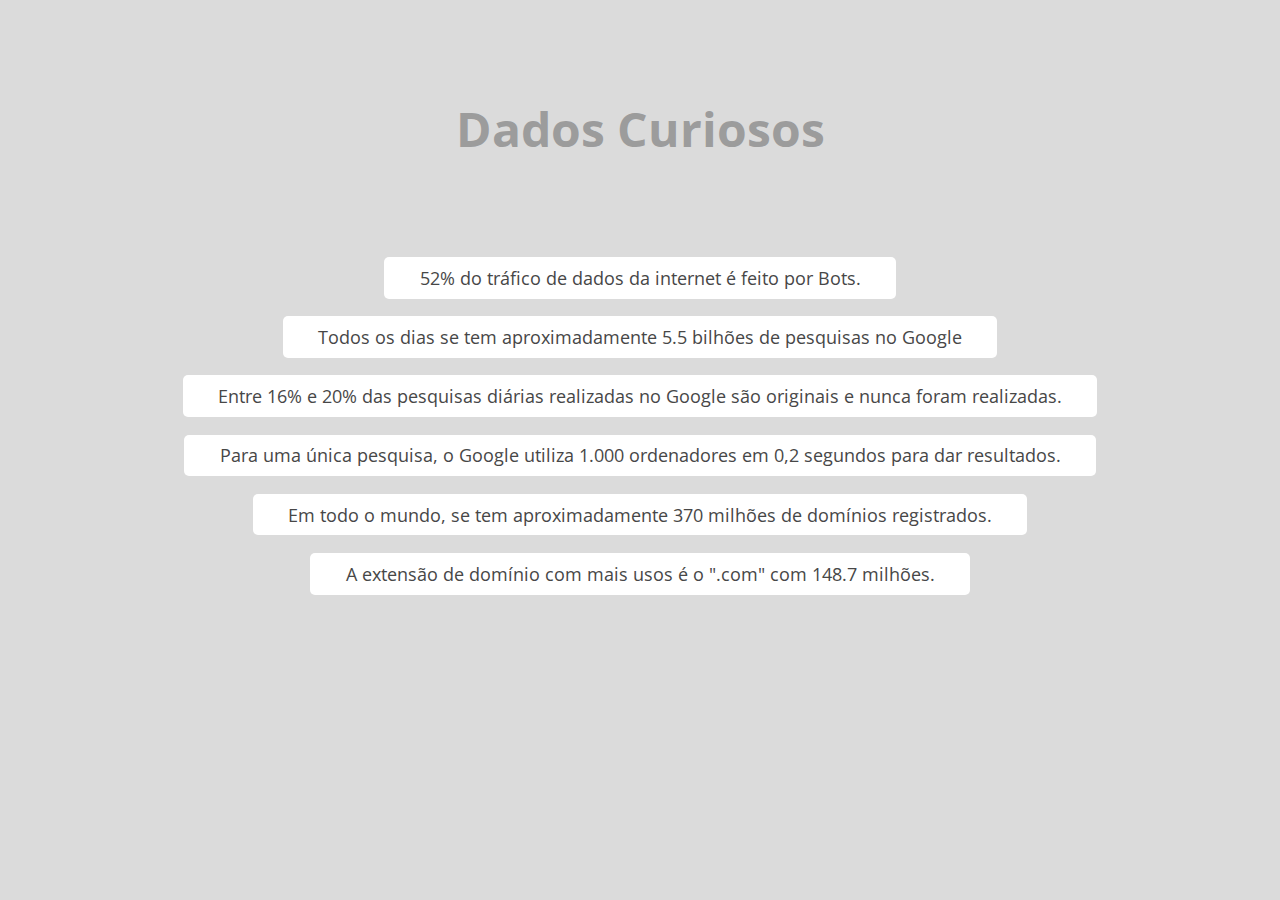
<file: (WrkTb) Aula 05/index.html>
<!DOCTYPE html>
<html lang="pt-BR">
<head>
  <meta charset="UTF-8">
  <meta http-equiv="X-UA-Compatible" content="IE=edge">
  <meta name="viewport" content="width=device-width, initial-scale=1.0">
  <title>(WrkTb Aula 05)</title>
  <link rel="stylesheet" href="./styles.css">
</head>
<body>
  

  
    <h1>Dados Curiosos</h1>
    <ul>
      <li>52% do tráfico de dados da internet é feito por Bots.</li>
      <li>Todos os dias se tem aproximadamente 5.5 bilhões de pesquisas no Google</li>
      <li>Entre 16% e 20% das pesquisas diárias realizadas no Google são originais e nunca foram realizadas.
        

      </li>
      <li>Para uma única pesquisa, o Google utiliza 1.000 ordenadores em 0,2 segundos para dar resultados.</li>
      <li>Em todo o mundo, se tem aproximadamente 370 milhões de domínios registrados.</li>
      <li>A extensão de domínio com mais usos é o ".com" com 148.7 milhões.</li>
    </ul>
  
  
</body>
</html>
</file>
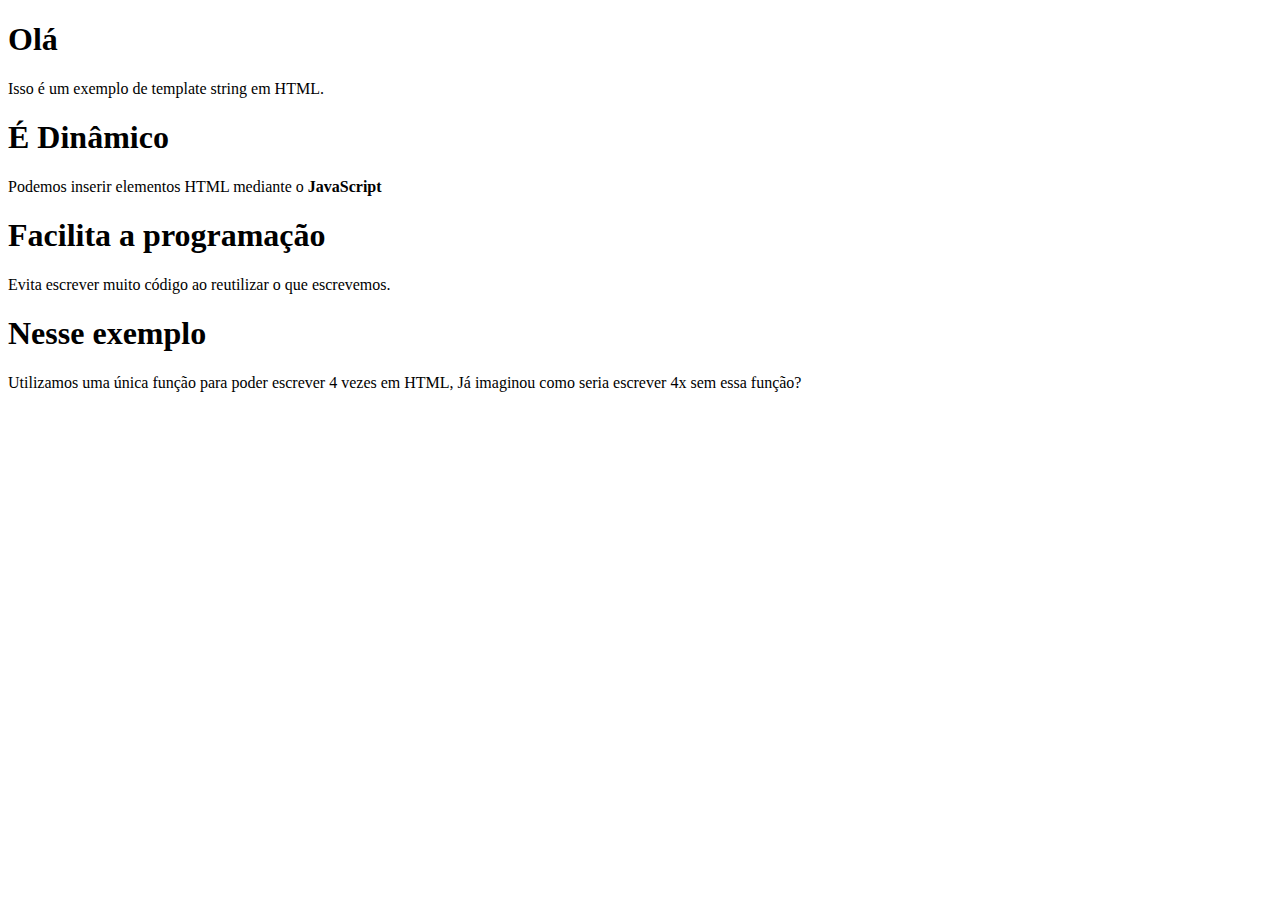
<file: teste/index.html>
<!DOCTYPE html>
<html lang="pt-br">
<head>
    <meta charset="UTF-8">
    <meta http-equiv="X-UA-Compatible" content="IE=edge">
    <meta name="viewport" content="width=device-width, initial-scale=1.0">
    <title>Document</title>
</head>
<body id="body">
    
    <script src="./app.js"></script>
</body>
</html>
</file>
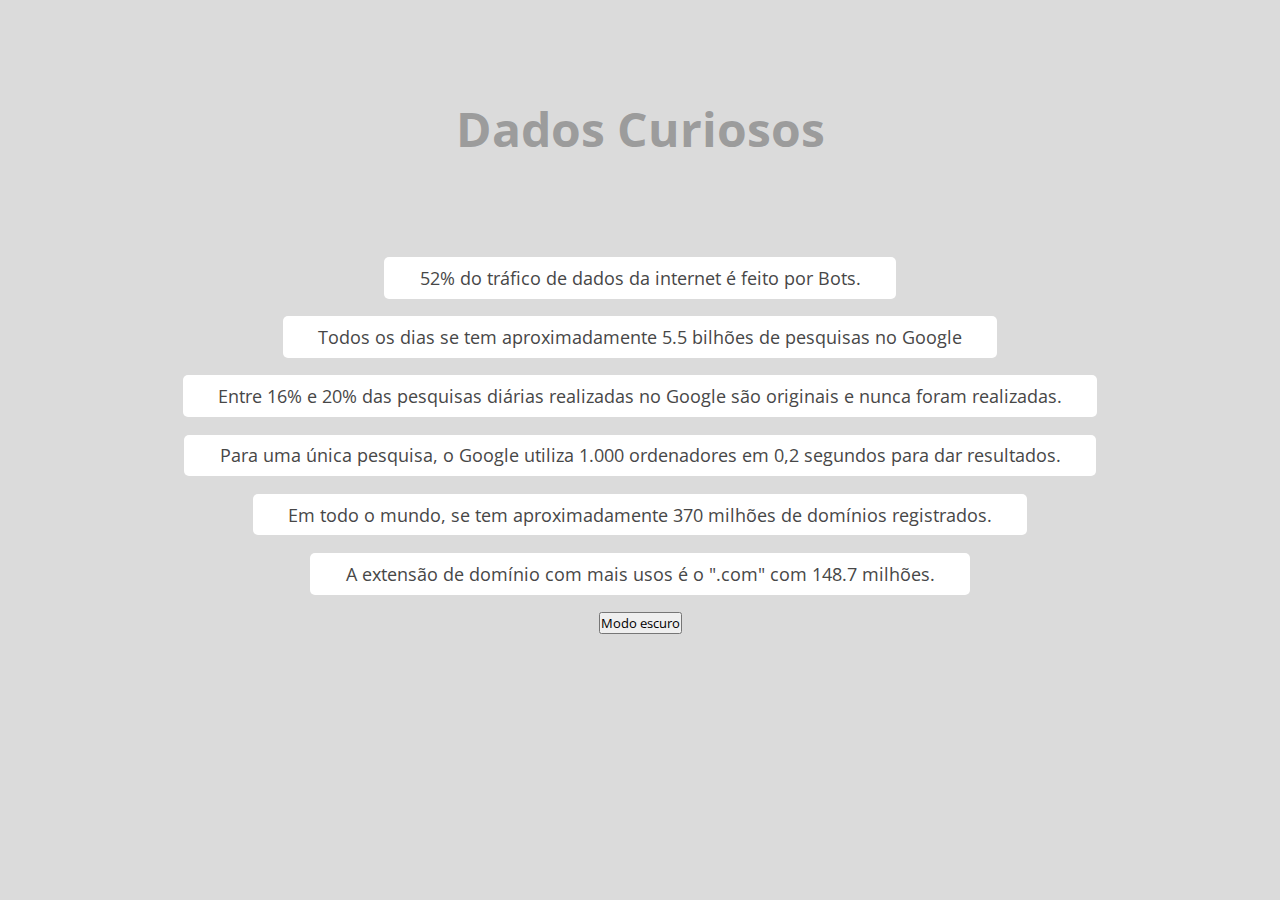
<file: aula6/ModoEscuro/index.html>
<!DOCTYPE html>
<html lang="pt-BR">
<head>
  <meta charset="UTF-8">
  <meta http-equiv="X-UA-Compatible" content="IE=edge">
  <meta name="viewport" content="width=device-width, initial-scale=1.0">
  <title>(WrkTb Aula 05)</title>
  <link rel="stylesheet" href="./styles.css">
</head>
<body>
  

  
    <h1>Dados Curiosos</h1>
    <ul>
      <li>52% do tráfico de dados da internet é feito por Bots.</li>
      <li>Todos os dias se tem aproximadamente 5.5 bilhões de pesquisas no Google</li>
      <li>Entre 16% e 20% das pesquisas diárias realizadas no Google são originais e nunca foram realizadas.
        

      </li>
      <li>Para uma única pesquisa, o Google utiliza 1.000 ordenadores em 0,2 segundos para dar resultados.</li>
      <li>Em todo o mundo, se tem aproximadamente 370 milhões de domínios registrados.</li>
      <li>A extensão de domínio com mais usos é o ".com" com 148.7 milhões.</li>
    </ul>
    <div class="divbutton">
      <button onclick="myFunction()">Modo escuro</button>
    </div>

  <script src="./app.js"></script>
</body>
</html>
</file>
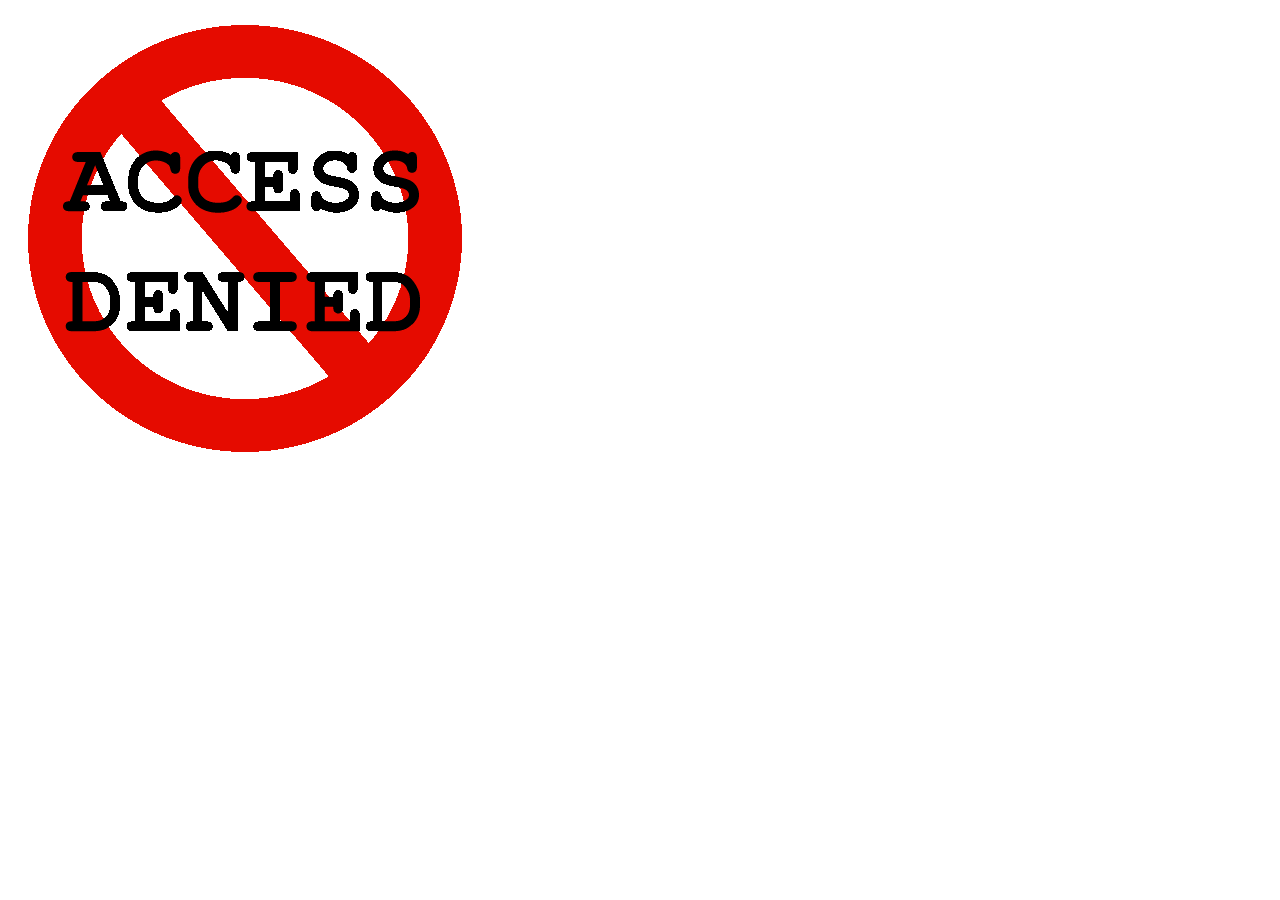
<file: aula02/acessoNegado.html>
<!DOCTYPE html>
<html lang="pt-br">
<head>
    <meta charset="UTF-8">
    <meta http-equiv="X-UA-Compatible" content="IE=edge">
    <meta name="viewport" content="width=device-width, initial-scale=1.0">
    <title>Aula 02 - JavaScript no Frontend</title>
</head>
<body>
    <img src="img/acessoNegado.gif" alt="Acesso Negado">
</body>
</html>
</file>
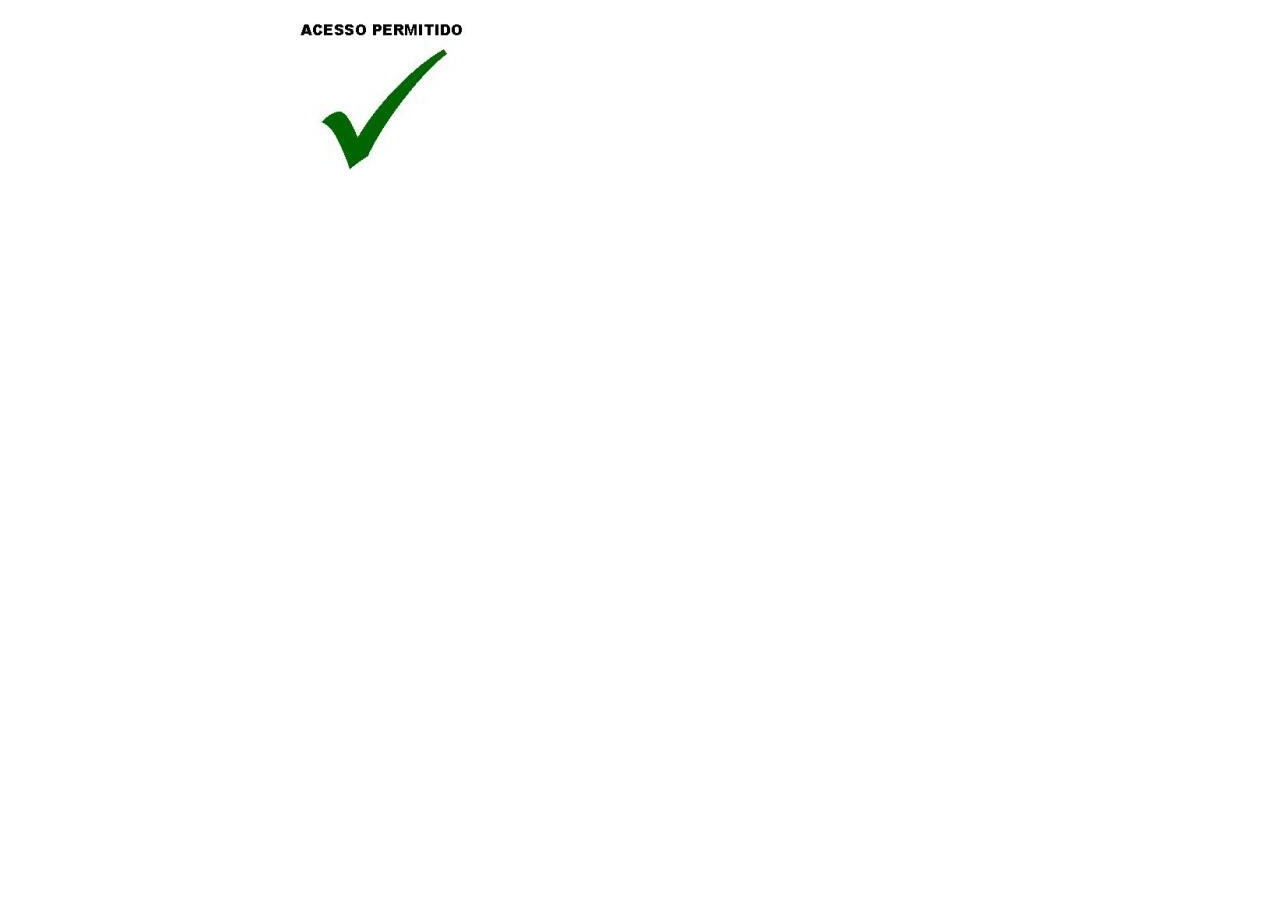
<file: aula02/acessoPermitido.html>
<!DOCTYPE html>
<html lang="pt-br">
<head>
    <meta charset="UTF-8">
    <meta http-equiv="X-UA-Compatible" content="IE=edge">
    <meta name="viewport" content="width=device-width, initial-scale=1.0">
    <title>Aula 02 - JavaScript no Frontend</title>

</head>
<body>
    <img src="img/acessoPermitido.jpg" alt="Acesso Permitido">
</body>
</html>
</file>
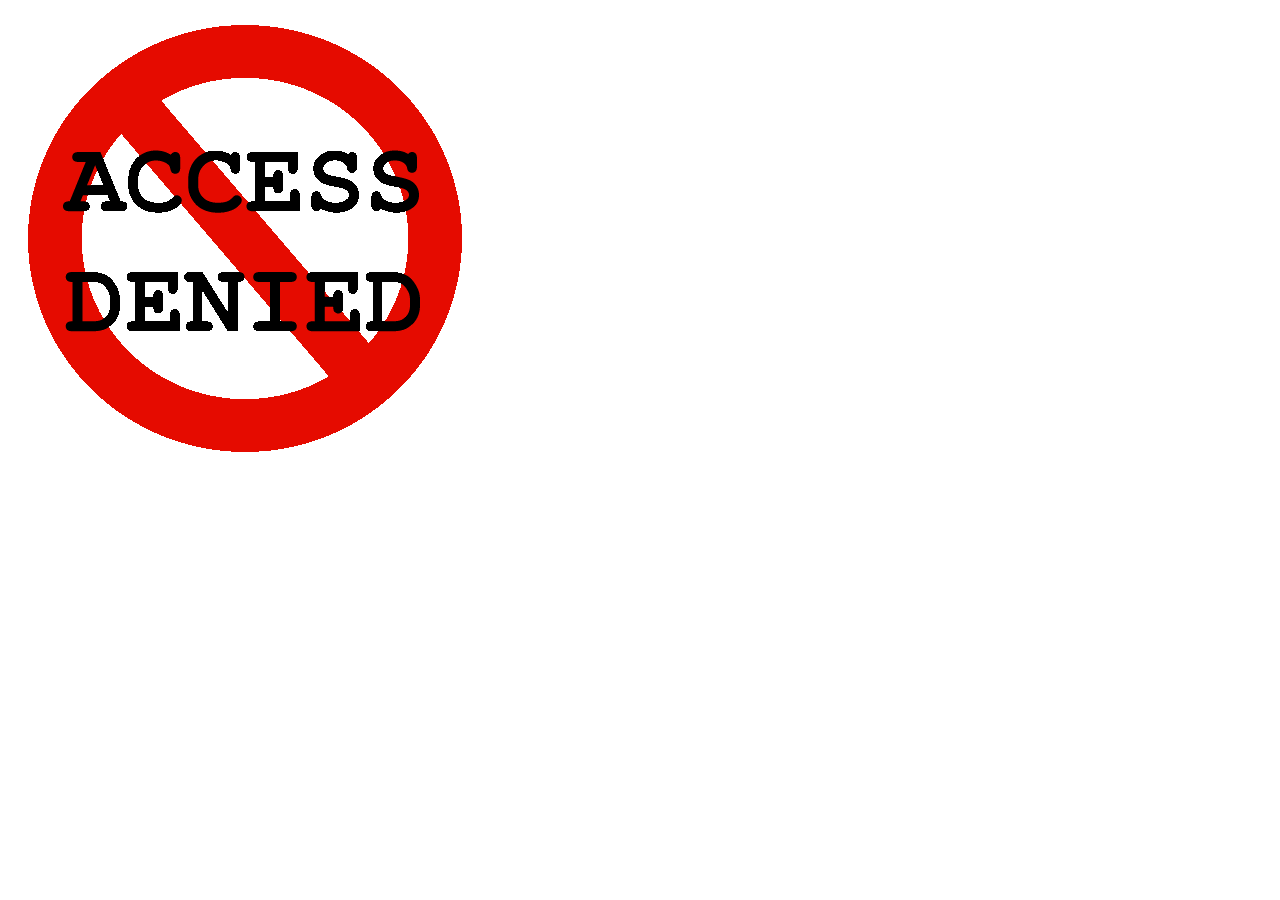
<file: aula02/ex01.html>
<!DOCTYPE html>
<html lang="pt-br">
<head>
    <meta charset="UTF-8">
    <meta http-equiv="X-UA-Compatible" content="IE=edge">
    <meta name="viewport" content="width=device-width, initial-scale=1.0">
    <title>Aula 02 - JavaScript no Frontend</title>
    <script src="js/app.js"></script>
</head>
<body>
    
</body>
</html>
</file>
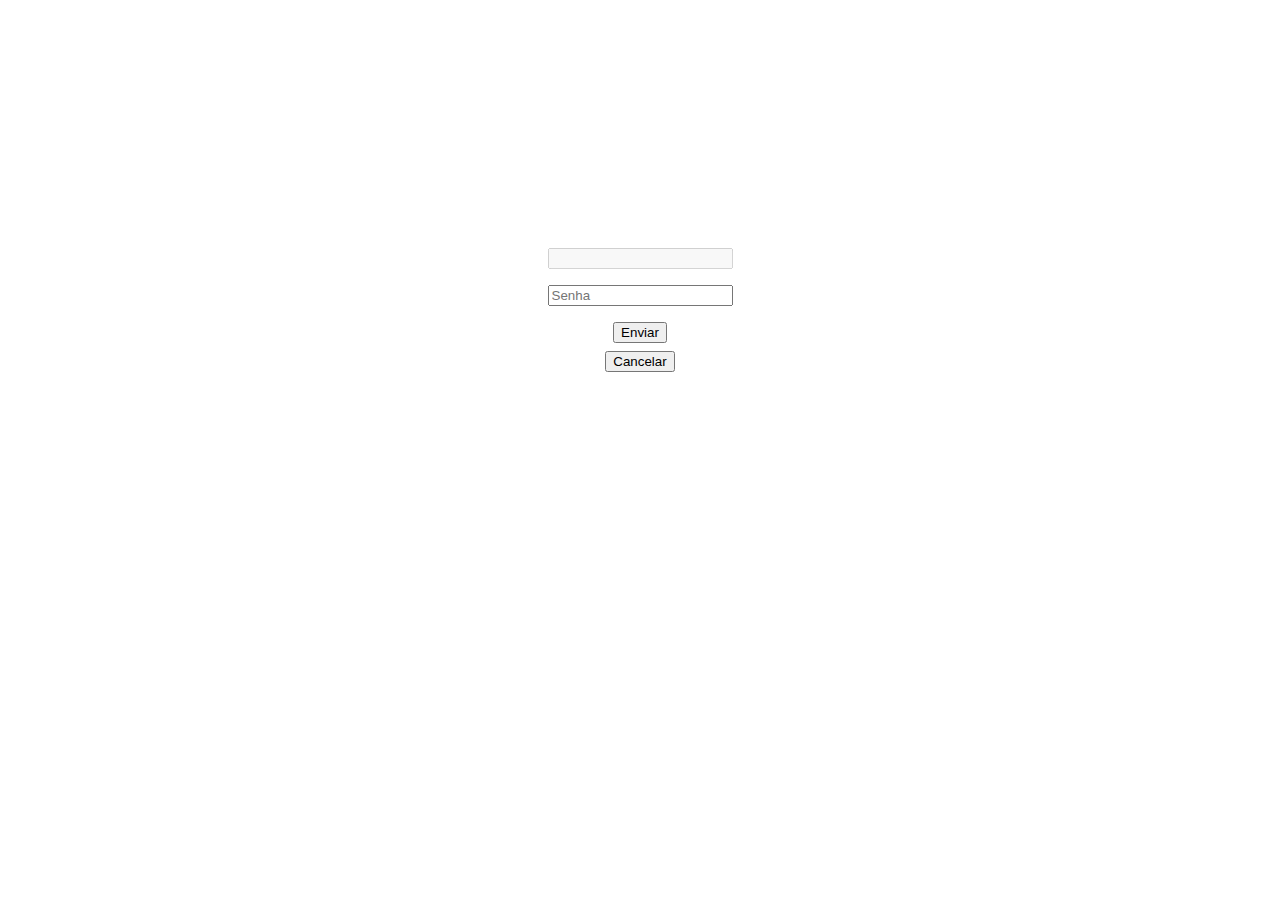
<file: aula07/mesaTrabalho.html>
<!DOCTYPE html>
<html lang="pt-br">
<head>
    <meta charset="UTF-8">
    <meta http-equiv="X-UA-Compatible" content="IE=edge">
    <meta name="viewport" content="width=device-width, initial-scale=1.0">
    <title>Aula 7 - Mesa de Trabalho</title>
</head>
<body>
    
    <script src="./app.js"></script>
</body>
</html>
</file>
<file: (WrkTb) Aula 05/styles.css>
@import url('https://fonts.googleapis.com/css2?family=Open+Sans:wght@300;400&display=swap');

* {
  margin: 0;
  padding: 0;
  font-family: 'Open Sans', sans-serif;
}

body {
  background-color: rgb(219, 219, 219);
}

h1 {
  text-align: center;
  margin: 2em 0;
  color: rgb(156, 156, 156);
  font-size: 3em;
}

ul {
  display: flex;
  list-style: none;
  flex-direction: column;
  align-items: center;
  justify-content: center;
}

li {
  padding: .5em 2em;
  margin-bottom: 1em;
  background-color: white;
  border-radius: 5px;
  color: rgb(71, 71, 71);
  font-size: 1.1em;
}
</file>
<file: aula6/ModoEscuro/styles.css>
@import url('https://fonts.googleapis.com/css2?family=Open+Sans:wght@300;400&display=swap');

* {
  margin: 0;
  padding: 0;
  font-family: 'Open Sans', sans-serif;
}

body {
  background-color: rgb(219, 219, 219);
}

.dark-mode {
  background-color: rgb(46, 46, 46);
  color: white;
}

.dark-mode-li {
  background-color: rgb(142, 140, 140);
  color: white;
}

h1 {
  text-align: center;
  margin: 2em 0;
  color: rgb(156, 156, 156);
  font-size: 3em;
}

ul {
  display: flex;
  list-style: none;
  flex-direction: column;
  align-items: center;
  justify-content: center;
}

li {
  padding: .5em 2em;
  margin-bottom: 1em;
  background-color: white;
  border-radius: 5px;
  color: rgb(71, 71, 71);
  font-size: 1.1em;
}

.divbutton {
  display: flex;
  justify-content: center;

}

.darkbutton {
  background-color: rgb(79, 78, 78);
  color: white;
}
</file>
